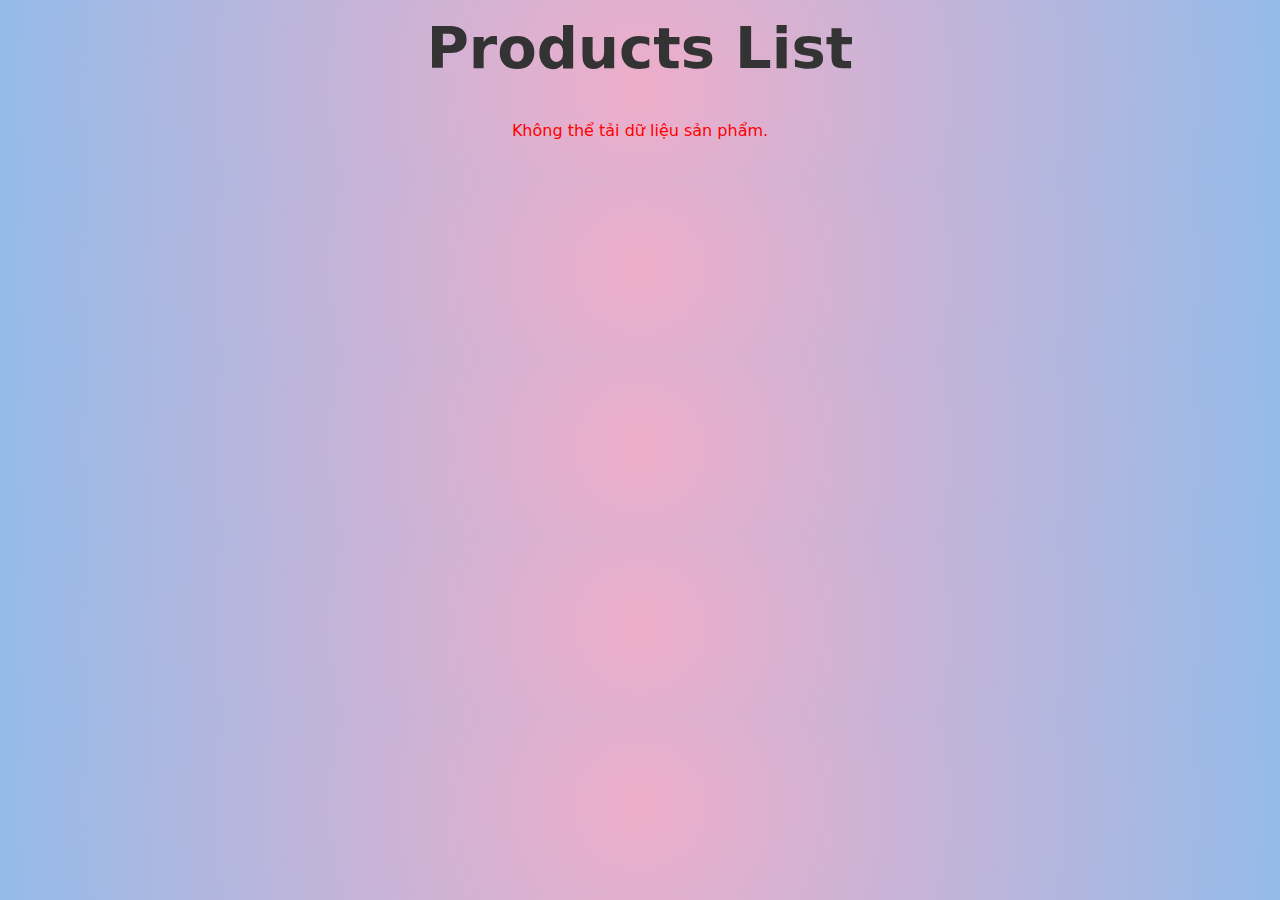
<file: index.html>
<!DOCTYPE html>
<html lang="en">
  <head>
    <meta charset="UTF-8" />
    <meta name="viewport" content="width=device-width, initial-scale=1.0" />
    <!-- CSS -->
    <link rel="stylesheet" href="./assets/css/reset.css" />
    <link rel="stylesheet" href="./assets/css/style.css" />

    <title>Products List</title>
  </head>
  <body>
    <h1>Products List</h1>
    <div class="products-container loading"></div>

    <script src="./assets/js/main.js"></script>
  </body>
</html>
</file>
<file: assets/css/style.css>
* {
  box-sizing: border-box;
  margin: 0;
  padding: 0;
  font-size: 62.5%;
}

body {
  font-family: system-ui, -apple-system, BlinkMacSystemFont, "Segoe UI", Roboto,
    Oxygen, Ubuntu, Cantarell, "Open Sans", "Helvetica Neue", sans-serif;
  margin: 0;
  padding: 20px;
  background: radial-gradient(
    circle,
    rgba(238, 174, 202, 1) 0%,
    rgba(148, 187, 233, 1) 100%
  );
}

h1 {
  text-align: center;
  color: #333;
  margin-bottom: 45px;
  font-weight: 700;
  font-size: 3.6rem;
}

/* Products Container */
.products-container {
  display: grid;
  grid-template-columns: repeat(auto-fill, minmax(280px, 1fr));
  gap: 25px;
  max-width: 1200px;
  margin: 20px auto;
  padding: 0 15px;
}

/* Product Card */
.product-card {
  display: flex;
  flex-direction: column;
  text-decoration: none;
  color: inherit;
  background-color: #fff;
  border: 1px solid #ccc;
  border-radius: 10px;
  overflow: hidden;
  box-shadow: 0 4px 6px rgba(0, 0, 0, 0.05);
  transition: transform ease-in-out 0.3s, box-shadow ease-in-out 0.3s;
}

.product-card:hover {
  transform: translateY(-8px);
  box-shadow: 0 8px 16px rgba(0, 0, 0, 0.1);
}

/* Product Image */
.product-card img {
  width: 100%;
  height: 200px;
  object-fit: contain;
  border-bottom: 1px solid #dee2e6;
}

/* Product Info */
.product-info {
  padding: 15px 20px;
  flex-grow: 1;
  display: flex;
  flex-direction: column;
  justify-content: space-between;
}

.product-info h3 {
  margin-top: 0;
  margin-bottom: 8px;
  font-size: 1.2em;
  font-weight: 700;
  color: #495057;
}

.product-info p {
  margin: 4px 0;
  font-size: 0.95em;
  color: #555;
}

.product-info .category {
  font-style: italic;
  color: #007bff;
  font-size: 0.85em;
  margin-bottom: 10px;
}

.product-info .rating {
  display: flex;
  justify-content: start;
  align-items: center;
}

.stars {
  color: #ffc107;
  letter-spacing: 1px;
  font-size: 1em;
  vertical-align: middle;
  margin-left: 5px;
  margin-bottom: 10px;
  line-height: 16px;
}

.product-info .price {
  font-weight: 700;
  color: #28a745;
  font-size: 1.1em;
  margin-top: auto;
}

.product-info .stock {
  color: #6c757d;
  margin-top: 5px;
}

@media (max-width: 768px) {
  #products-container {
    grid-template-columns: repeat(auto-fill, minmax(250px, 1fr));
  }
  .product-info {
    padding: 15px;
  }
}
</file>
